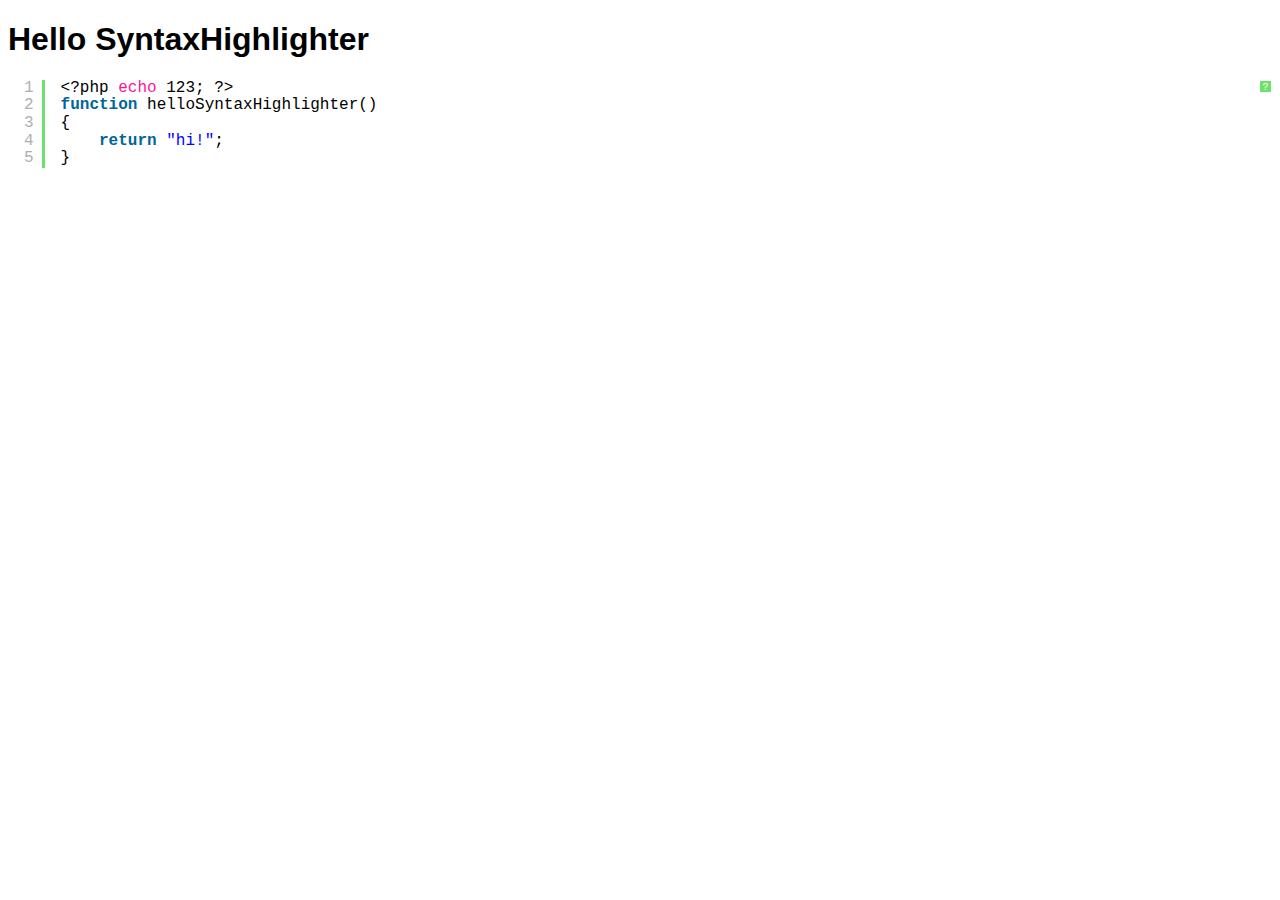
<file: assets/syntaxhighlighter/index.html>
<!DOCTYPE html PUBLIC "-//W3C//DTD XHTML 1.0 Strict//EN" "http://www.w3.org/TR/xhtml1/DTD/xhtml1-strict.dtd">
<html xmlns="http://www.w3.org/1999/xhtml" xml:lang="en" lang="en">
<head>
	<meta http-equiv="Content-Type" content="text/html; charset=UTF-8" />
	<title>Hello SyntaxHighlighter</title>
	<script type="text/javascript" src="scripts/shCore.js"></script>
<!--	<script type="text/javascript" src="scripts/shBrushJScript.js"></script>-->
        <script type="text/javascript" src="scripts/shBrushPhp.js"></script>
	<link type="text/css" rel="stylesheet" href="styles/shCoreDefault.css"/>
	<script type="text/javascript">SyntaxHighlighter.all();</script>
</head>

<body style="background: white; font-family: Helvetica">

<h1>Hello SyntaxHighlighter</h1>
<pre class="brush: php;">

&lt;?php echo 123; ?>
function helloSyntaxHighlighter()
{
	return "hi!";
}
</pre>

</html>
</file>
<file: assets/syntaxhighlighter/styles/shCoreDefault.css>
/**
 * SyntaxHighlighter
 * http://alexgorbatchev.com/SyntaxHighlighter
 *
 * SyntaxHighlighter is donationware. If you are using it, please donate.
 * http://alexgorbatchev.com/SyntaxHighlighter/donate.html
 *
 * @version
 * 3.0.83 (July 02 2010)
 * 
 * @copyright
 * Copyright (C) 2004-2010 Alex Gorbatchev.
 *
 * @license
 * Dual licensed under the MIT and GPL licenses.
 */
.syntaxhighlighter a,
.syntaxhighlighter div,
.syntaxhighlighter code,
.syntaxhighlighter table,
.syntaxhighlighter table td,
.syntaxhighlighter table tr,
.syntaxhighlighter table tbody,
.syntaxhighlighter table thead,
.syntaxhighlighter table caption,
.syntaxhighlighter textarea {
  -moz-border-radius: 0 0 0 0 !important;
  -webkit-border-radius: 0 0 0 0 !important;
  background: none !important;
  border: 0 !important;
  bottom: auto !important;
  float: none !important;
  height: auto !important;
  left: auto !important;
  line-height: 1.1em !important;
  margin: 0 !important;
  outline: 0 !important;
  overflow: visible !important;
  padding: 0 !important;
  position: static !important;
  right: auto !important;
  text-align: left !important;
  top: auto !important;
  vertical-align: baseline !important;
  width: auto !important;
  box-sizing: content-box !important;
  font-family: "Consolas", "Bitstream Vera Sans Mono", "Courier New", Courier, monospace !important;
  font-weight: normal !important;
  font-style: normal !important;
  font-size: 1em !important;
  min-height: inherit !important;
  min-height: auto !important;
}

.syntaxhighlighter {
  width: 100% !important;
  margin: 1em 0 1em 0 !important;
  position: relative !important;
  overflow: auto !important;
  font-size: 1em !important;
}
.syntaxhighlighter.source {
  overflow: hidden !important;
}
.syntaxhighlighter .bold {
  font-weight: bold !important;
}
.syntaxhighlighter .italic {
  font-style: italic !important;
}
.syntaxhighlighter .line {
  white-space: pre !important;
}
.syntaxhighlighter table {
  width: 100% !important;
}
.syntaxhighlighter table caption {
  text-align: left !important;
  padding: .5em 0 0.5em 1em !important;
}
.syntaxhighlighter table td.code {
  width: 100% !important;
}
.syntaxhighlighter table td.code .container {
  position: relative !important;
}
.syntaxhighlighter table td.code .container textarea {
  box-sizing: border-box !important;
  position: absolute !important;
  left: 0 !important;
  top: 0 !important;
  width: 100% !important;
  height: 100% !important;
  border: none !important;
  background: white !important;
  padding-left: 1em !important;
  overflow: hidden !important;
  white-space: pre !important;
}
.syntaxhighlighter table td.gutter .line {
  text-align: right !important;
  padding: 0 0.5em 0 1em !important;
}
.syntaxhighlighter table td.code .line {
  padding: 0 1em !important;
}
.syntaxhighlighter.nogutter td.code .container textarea, .syntaxhighlighter.nogutter td.code .line {
  padding-left: 0em !important;
}
.syntaxhighlighter.show {
  display: block !important;
}
.syntaxhighlighter.collapsed table {
  display: none !important;
}
.syntaxhighlighter.collapsed .toolbar {
  padding: 0.1em 0.8em 0em 0.8em !important;
  font-size: 1em !important;
  position: static !important;
  width: auto !important;
  height: auto !important;
}
.syntaxhighlighter.collapsed .toolbar span {
  display: inline !important;
  margin-right: 1em !important;
}
.syntaxhighlighter.collapsed .toolbar span a {
  padding: 0 !important;
  display: none !important;
}
.syntaxhighlighter.collapsed .toolbar span a.expandSource {
  display: inline !important;
}
.syntaxhighlighter .toolbar {
  position: absolute !important;
  right: 1px !important;
  top: 1px !important;
  width: 11px !important;
  height: 11px !important;
  font-size: 10px !important;
  z-index: 10 !important;
}
.syntaxhighlighter .toolbar span.title {
  display: inline !important;
}
.syntaxhighlighter .toolbar a {
  display: block !important;
  text-align: center !important;
  text-decoration: none !important;
  padding-top: 1px !important;
}
.syntaxhighlighter .toolbar a.expandSource {
  display: none !important;
}
.syntaxhighlighter.ie {
  font-size: .9em !important;
  padding: 1px 0 1px 0 !important;
}
.syntaxhighlighter.ie .toolbar {
  line-height: 8px !important;
}
.syntaxhighlighter.ie .toolbar a {
  padding-top: 0px !important;
}
.syntaxhighlighter.printing .line.alt1 .content,
.syntaxhighlighter.printing .line.alt2 .content,
.syntaxhighlighter.printing .line.highlighted .number,
.syntaxhighlighter.printing .line.highlighted.alt1 .content,
.syntaxhighlighter.printing .line.highlighted.alt2 .content {
  background: none !important;
}
.syntaxhighlighter.printing .line .number {
  color: #bbbbbb !important;
}
.syntaxhighlighter.printing .line .content {
  color: black !important;
}
.syntaxhighlighter.printing .toolbar {
  display: none !important;
}
.syntaxhighlighter.printing a {
  text-decoration: none !important;
}
.syntaxhighlighter.printing .plain, .syntaxhighlighter.printing .plain a {
  color: black !important;
}
.syntaxhighlighter.printing .comments, .syntaxhighlighter.printing .comments a {
  color: #008200 !important;
}
.syntaxhighlighter.printing .string, .syntaxhighlighter.printing .string a {
  color: blue !important;
}
.syntaxhighlighter.printing .keyword {
  color: #006699 !important;
  font-weight: bold !important;
}
.syntaxhighlighter.printing .preprocessor {
  color: gray !important;
}
.syntaxhighlighter.printing .variable {
  color: #aa7700 !important;
}
.syntaxhighlighter.printing .value {
  color: #009900 !important;
}
.syntaxhighlighter.printing .functions {
  color: #ff1493 !important;
}
.syntaxhighlighter.printing .constants {
  color: #0066cc !important;
}
.syntaxhighlighter.printing .script {
  font-weight: bold !important;
}
.syntaxhighlighter.printing .color1, .syntaxhighlighter.printing .color1 a {
  color: gray !important;
}
.syntaxhighlighter.printing .color2, .syntaxhighlighter.printing .color2 a {
  color: #ff1493 !important;
}
.syntaxhighlighter.printing .color3, .syntaxhighlighter.printing .color3 a {
  color: red !important;
}
.syntaxhighlighter.printing .break, .syntaxhighlighter.printing .break a {
  color: black !important;
}

.syntaxhighlighter {
  background-color: white !important;
}
.syntaxhighlighter .line.alt1 {
  background-color: white !important;
}
.syntaxhighlighter .line.alt2 {
  background-color: white !important;
}
.syntaxhighlighter .line.highlighted.alt1, .syntaxhighlighter .line.highlighted.alt2 {
  background-color: #e0e0e0 !important;
}
.syntaxhighlighter .line.highlighted.number {
  color: black !important;
}
.syntaxhighlighter table caption {
  color: black !important;
}
.syntaxhighlighter .gutter {
  color: #afafaf !important;
}
.syntaxhighlighter .gutter .line {
  border-right: 3px solid #6ce26c !important;
}
.syntaxhighlighter .gutter .line.highlighted {
  background-color: #6ce26c !important;
  color: white !important;
}
.syntaxhighlighter.printing .line .content {
  border: none !important;
}
.syntaxhighlighter.collapsed {
  overflow: visible !important;
}
.syntaxhighlighter.collapsed .toolbar {
  color: blue !important;
  background: white !important;
  border: 1px solid #6ce26c !important;
}
.syntaxhighlighter.collapsed .toolbar a {
  color: blue !important;
}
.syntaxhighlighter.collapsed .toolbar a:hover {
  color: red !important;
}
.syntaxhighlighter .toolbar {
  color: white !important;
  background: #6ce26c !important;
  border: none !important;
}
.syntaxhighlighter .toolbar a {
  color: white !important;
}
.syntaxhighlighter .toolbar a:hover {
  color: black !important;
}
.syntaxhighlighter .plain, .syntaxhighlighter .plain a {
  color: black !important;
}
.syntaxhighlighter .comments, .syntaxhighlighter .comments a {
  color: #008200 !important;
}
.syntaxhighlighter .string, .syntaxhighlighter .string a {
  color: blue !important;
}
.syntaxhighlighter .keyword {
  color: #006699 !important;
}
.syntaxhighlighter .preprocessor {
  color: gray !important;
}
.syntaxhighlighter .variable {
  color: #aa7700 !important;
}
.syntaxhighlighter .value {
  color: #009900 !important;
}
.syntaxhighlighter .functions {
  color: #ff1493 !important;
}
.syntaxhighlighter .constants {
  color: #0066cc !important;
}
.syntaxhighlighter .script {
  font-weight: bold !important;
  color: #006699 !important;
  background-color: none !important;
}
.syntaxhighlighter .color1, .syntaxhighlighter .color1 a {
  color: gray !important;
}
.syntaxhighlighter .color2, .syntaxhighlighter .color2 a {
  color: #ff1493 !important;
}
.syntaxhighlighter .color3, .syntaxhighlighter .color3 a {
  color: red !important;
}

.syntaxhighlighter .keyword {
  font-weight: bold !important;
}
</file>
